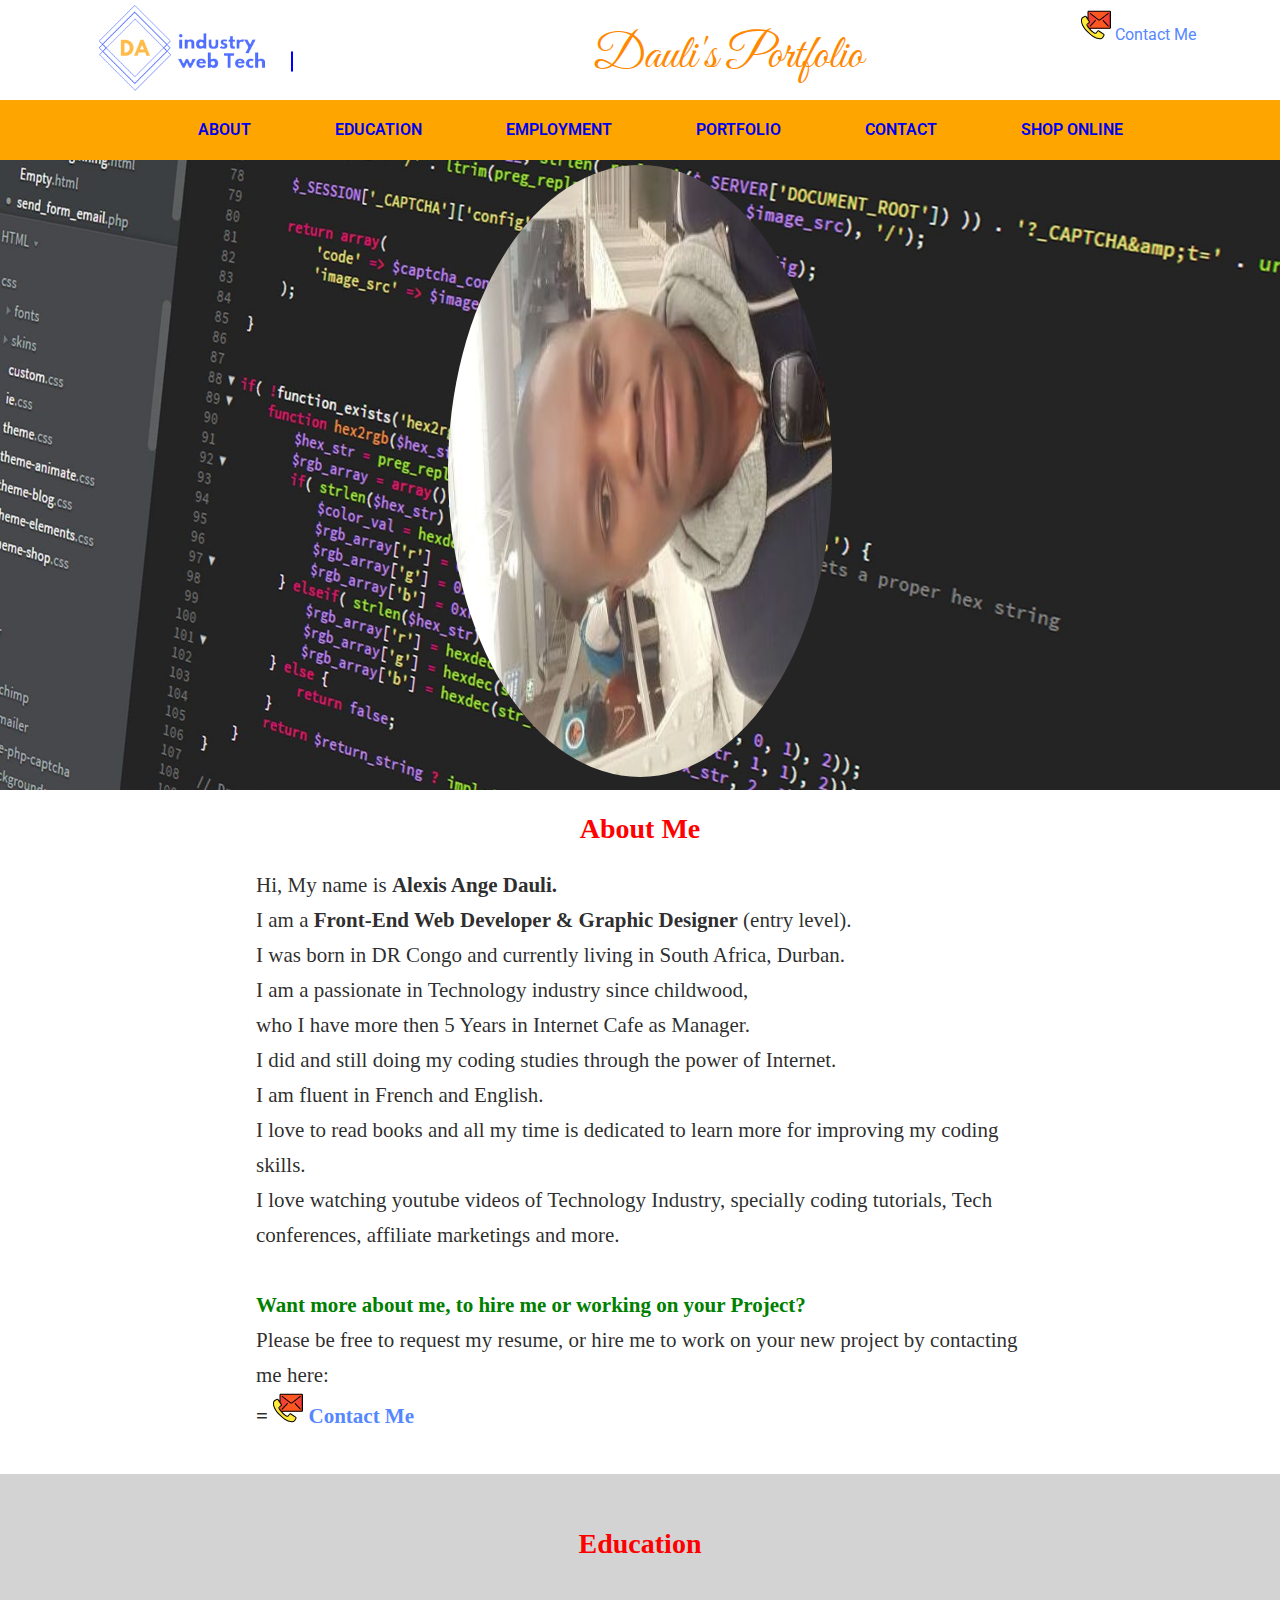
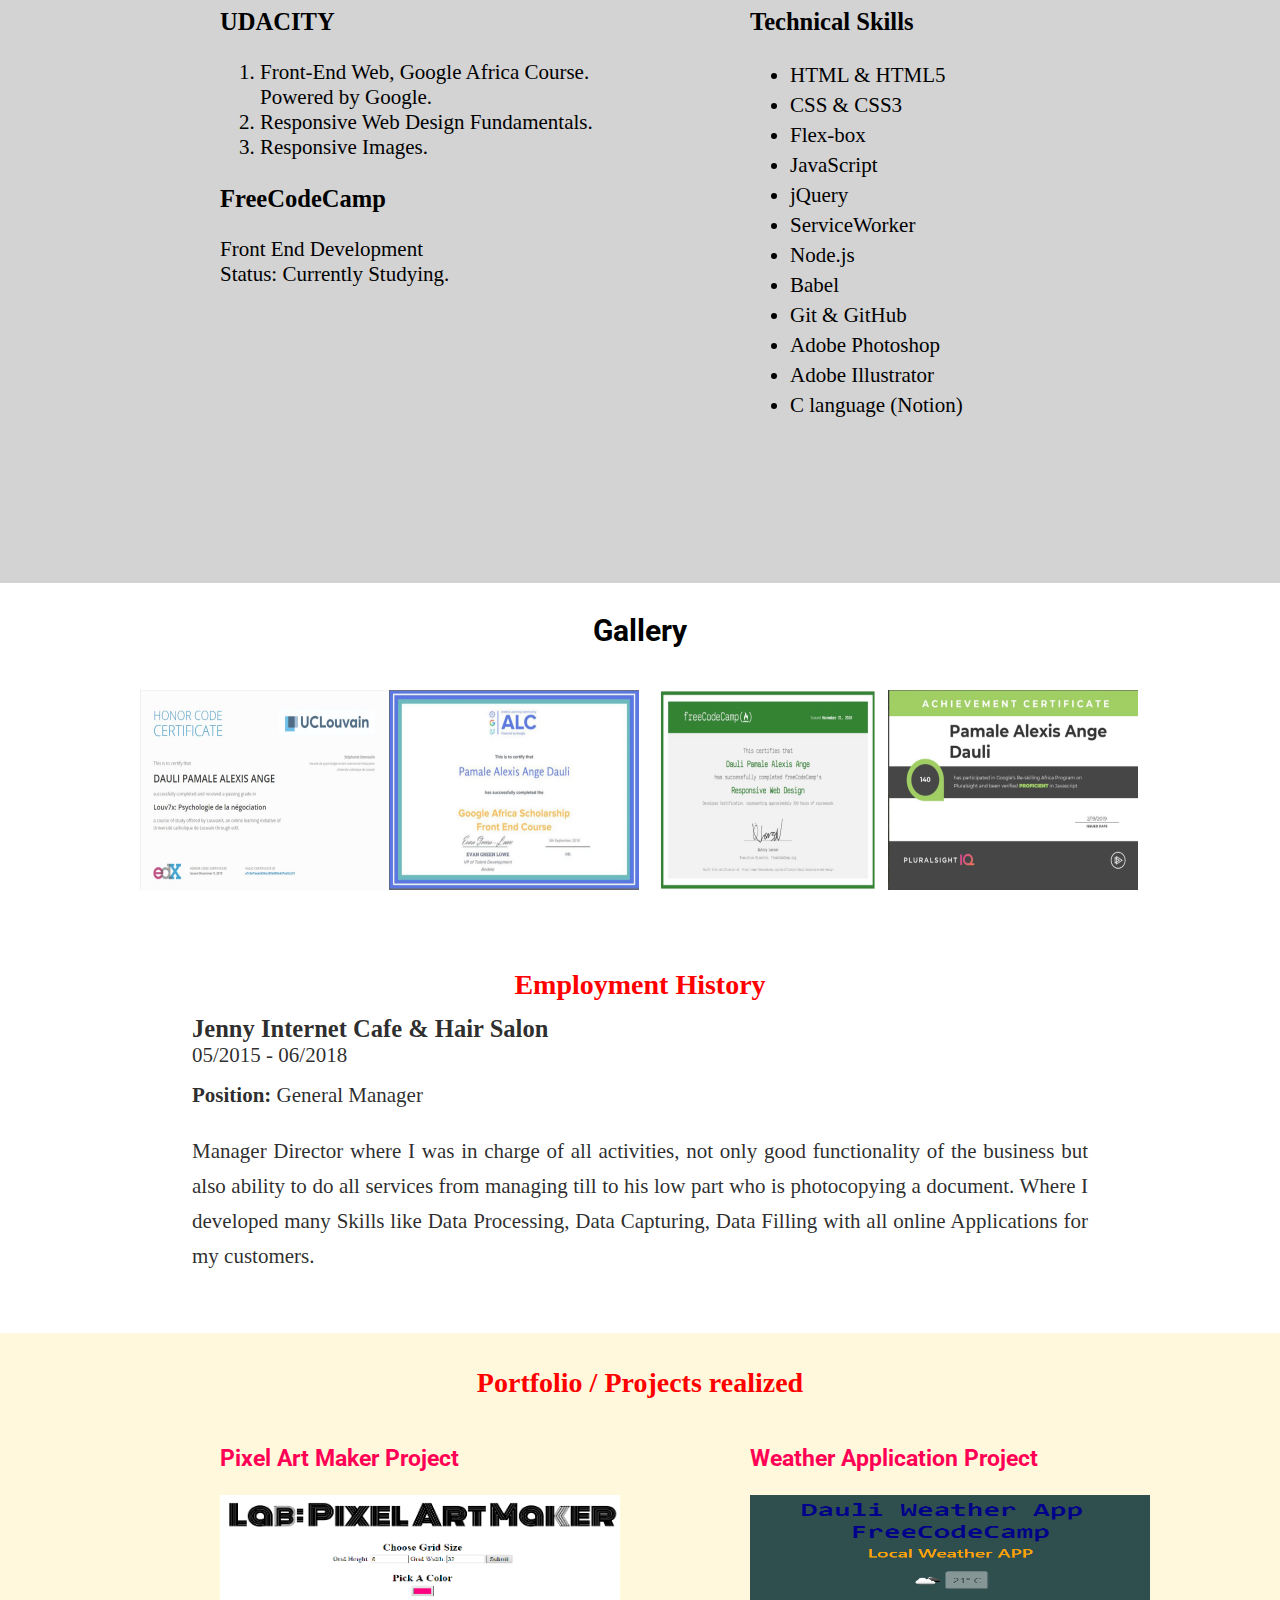
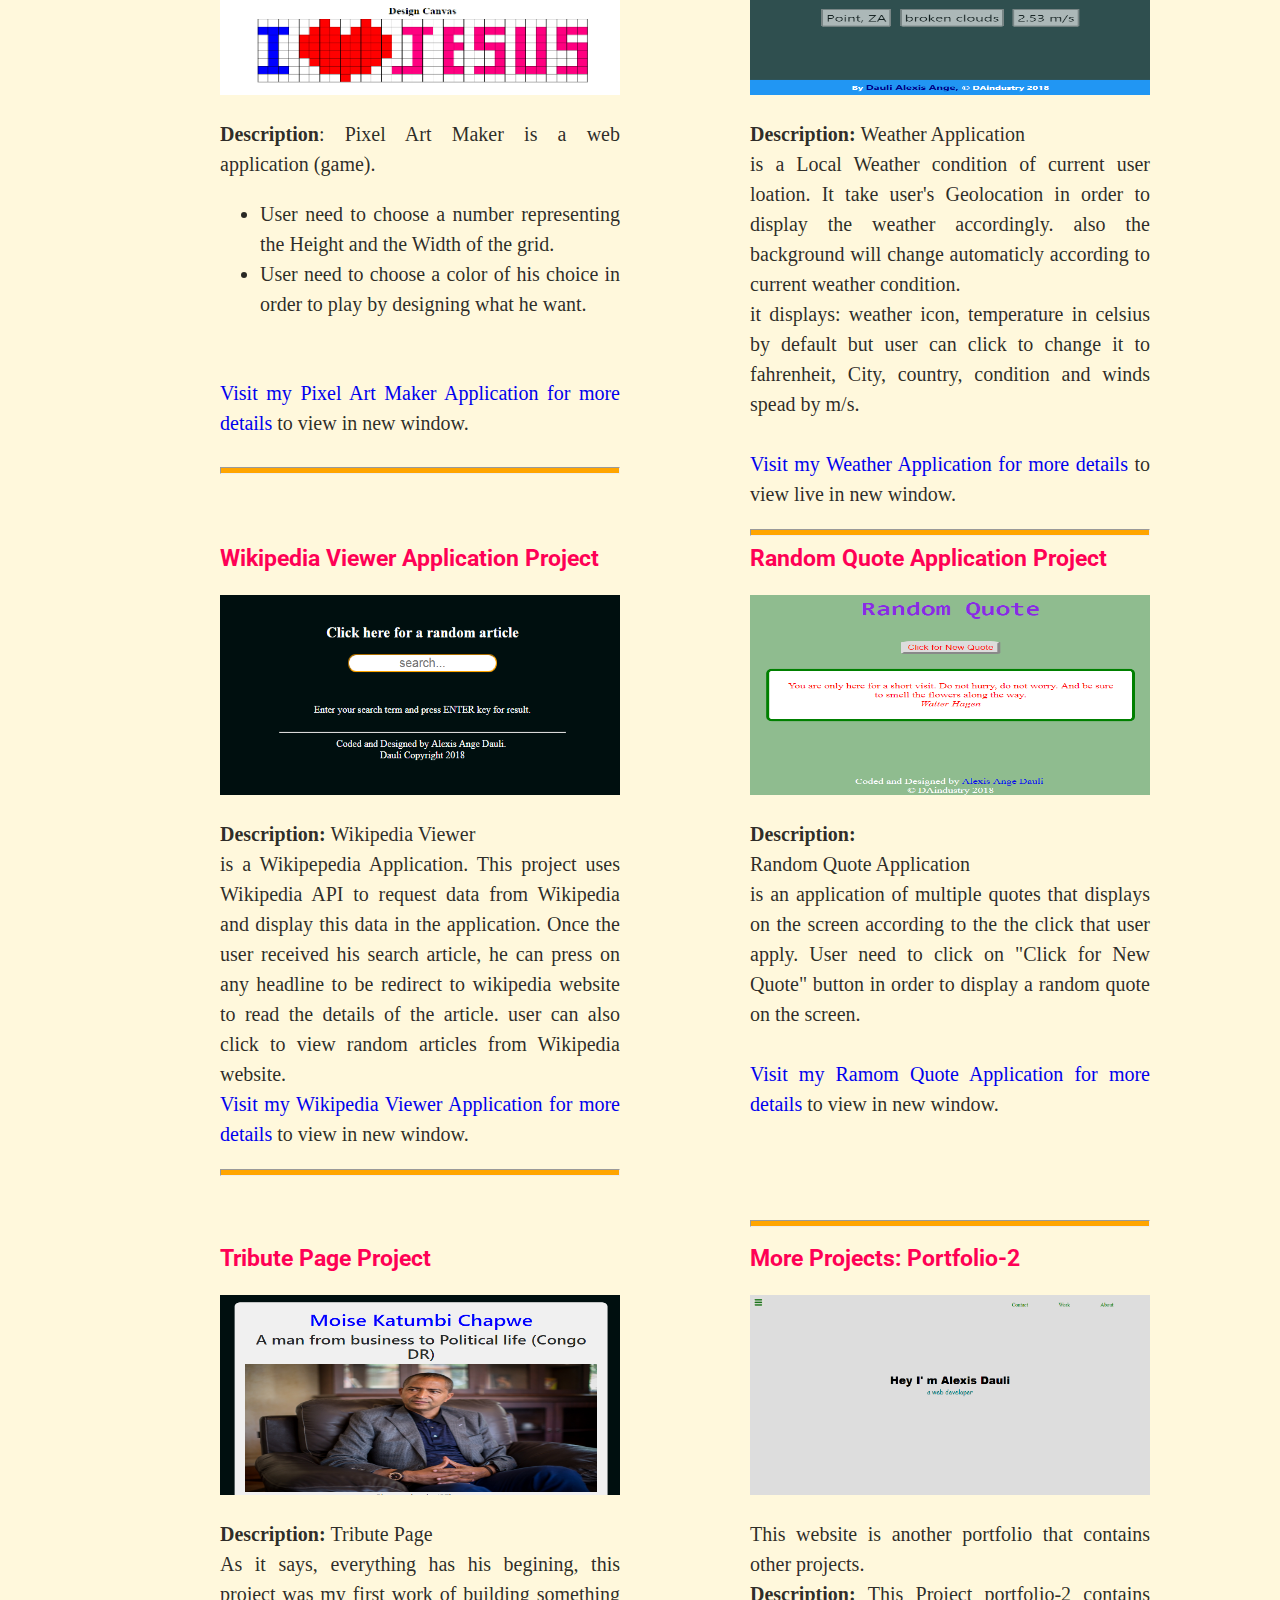
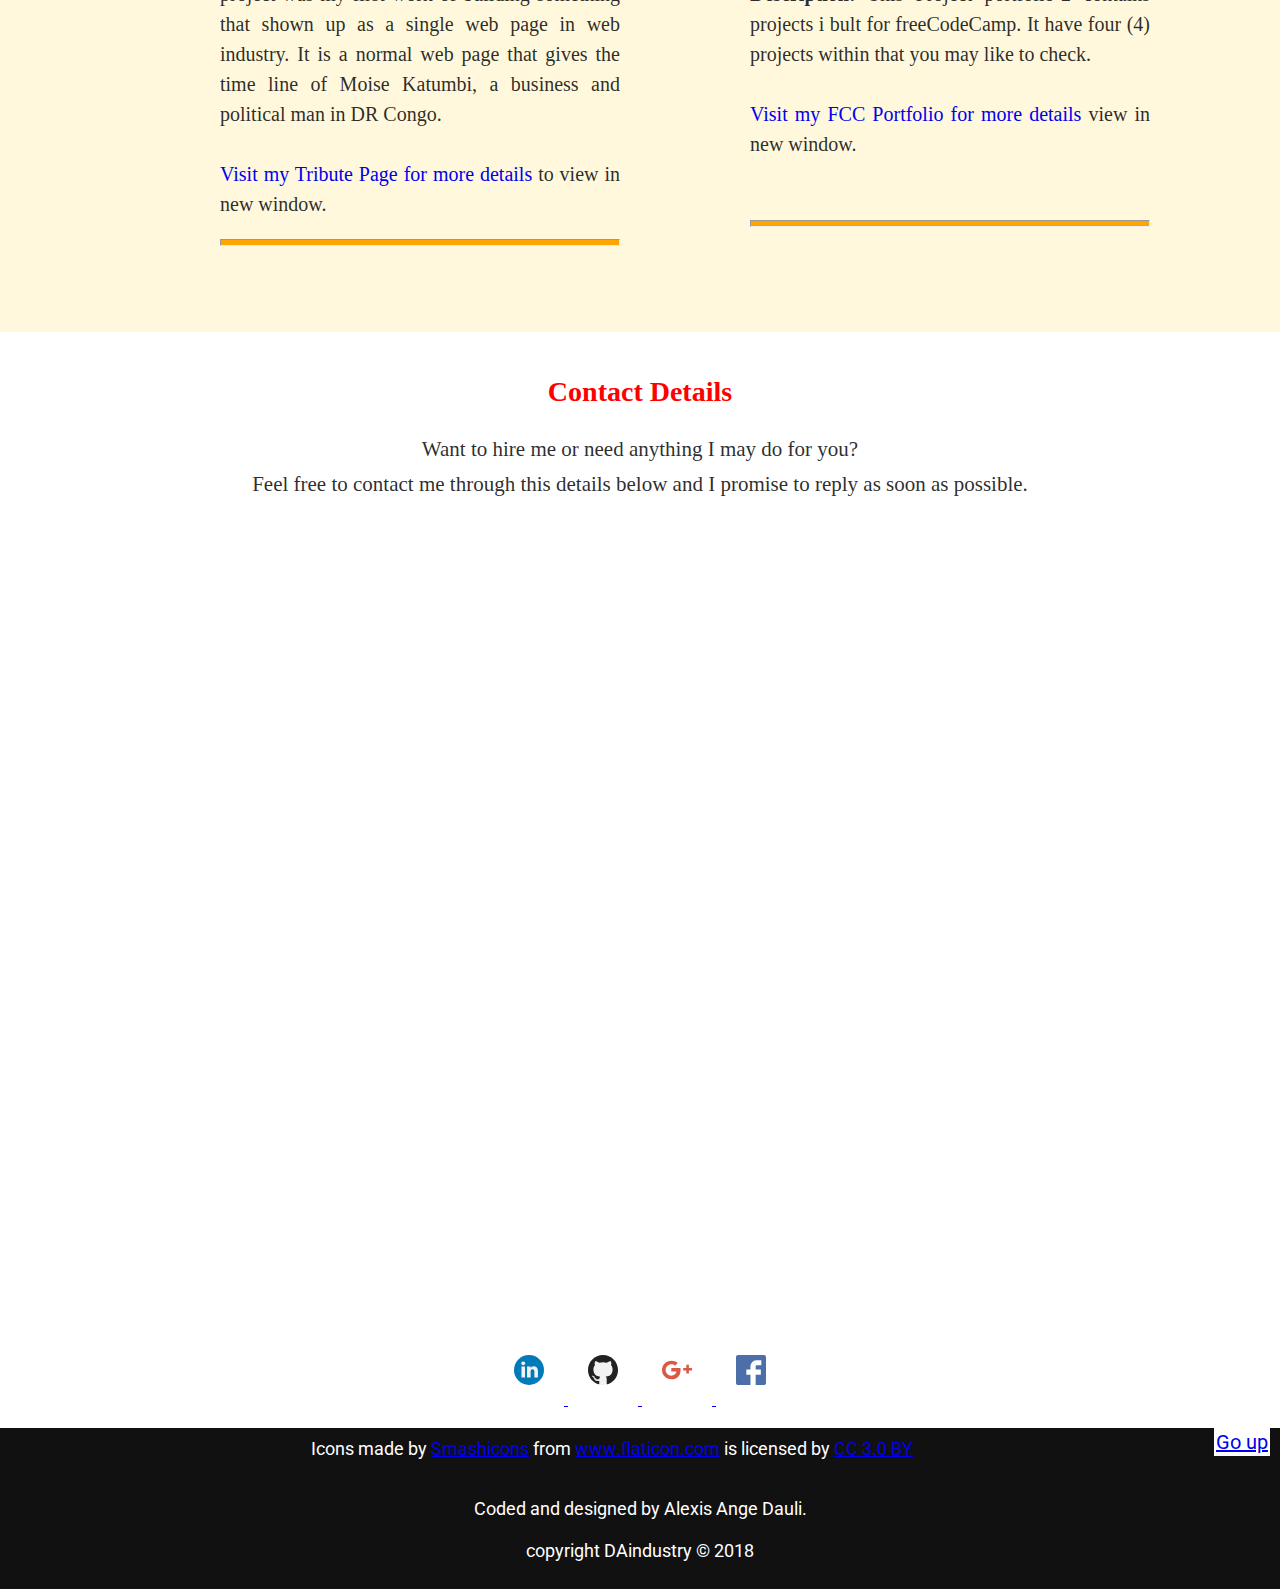
<file: index.html>
<!DOCTYPE html>
<html lang="en">
<head>
	<meta charset="utf-8">
	<meta name="viewport" content="width=device-width,initial-scale=1">
	<meta http-equiv="X-UA-Compatible" content="IE=edge">
	<!-- Global site tag (gtag.js) - Google Analytics -->
	<script async src="https://www.googletagmanager.com/gtag/js?id=UA-125424584-1"></script>
	<script>
	  window.dataLayer = window.dataLayer || [];
	  function gtag(){dataLayer.push(arguments);}
	  gtag('js', new Date());

	  gtag('config', 'UA-125424584-1');
	</script>
	<link rel="icon" type="image/jpg" href="images/alex.jpg">
	<title>Dauli Portfolio</title>
	<link rel="stylesheet" type="text/css" href="style.css">
	<link rel="stylesheet" type="text/css" href="responsive.css">
</head>

<body>
	<header class="header_section">
		<div class="content">
			<img class="logo" src="images/my_logo.png" alt="Dauli's Logo">

			<a id="menu" class="header__menu">
	          	<svg xmlns="http://www.w3.org/2000/svg" viewBox="0 0 24 24">
	            	<path d="M2 6h20v3H2zm0 5h20v3H2zm0 5h20v3H2z"/>
	          	</svg>
        	</a>
			<h1 class="h1_title">
				Dauli's Portfolio
			</h1>
			
			<a class="Email" href="#contact">
				<img class="contactIcon" src="images/contact.svg" alt="icon of contact">
				Contact Me
			</a>	
		</div>
	</header>	

	<nav class="nav">
		<ul class="nav_list">
			<li><a href="#about">About</a></li>
			<li><a href="#education">Education</a></li>
			<li><a href="#experience">Employment</a></li>
			<li><a href="#portfolio">Portfolio</a></li>
			<li><a href="#contact">Contact</a></li>
			<li><a href="amazon.html">Shop online</a></li>
		</ul>
	</nav>	

	<div id="slides" class="slides">
		<img class="myPic" src="images/Alex_Pic.jpg" alt="Dauli's Photo"> 
		<!--Display background in css-->
	</div>

	<main>
		<!--About Me-->
		<div class="aboutMe centerAlign">
			<h2 id="about">About Me</h2>
			<p class="aboutMe_P">
				Hi, My name is <strong>Alexis Ange Dauli.</strong>
				<br>
				I am a <strong> Front-End Web Developer & Graphic Designer</strong> 
				(entry level).<br>
				I was born in DR Congo and currently living in South Africa, Durban.<br>
				I am a passionate in Technology industry since childwood, <br>
				who I have more then 5 Years in Internet Cafe as Manager.<br>
				I did and still doing my coding studies through the power of Internet.<br>
				I am fluent in French and English.<br>
				I love to read books and all my time is dedicated to 
				learn more for improving my coding skills.<br>
				I love watching youtube videos of Technology Industry, 
				specially coding tutorials, Tech conferences, 
				affiliate marketings and more.<br>
				<br>
				<strong style="color: green;">
					Want more about me, to hire me or working on your Project?
				</strong><br>
				Please be free to request my resume, or hire me to work on your new project 
				by contacting me here:<br>
				<strong>
					= <a class="contactAbout" href="#contact">
					<img class="contactIcon" src="images/contact.svg" alt="icon of contact">
					Contact Me
					</a>
					<br>
				</strong>
			</p>	
		</div><br>

		<!--Education-->
		<div  class="educationContainer">
			<div class="education">
				<h2 id="education">Education</h2>	
			</div>
			<div class="container">
				<div class="item itemEducation">
					<h3>UDACITY</h3>
					<ol>
						<li>Front-End Web, Google Africa Course.<br>
						Powered by Google.
						</li>
						<li>Responsive Web Design Fundamentals.</li>
						<li>Responsive Images.</li>
					</ol>
					<h3>FreeCodeCamp</h3>
					<p>
						Front End Development <br>Status: Currently Studying.
					</p>
				</div><br>
				<div class="item itemSkills">
					<h3>Technical Skills</h3>
					<ul>
						<li>HTML & HTML5</li>
						<li>CSS & CSS3</li>
						<li>Flex-box</li>
						<li>JavaScript</li>
						<li>jQuery</li>
						<li>ServiceWorker</li>
						<li>Node.js</li>
						<li>Babel</li>
						<li>Git & GitHub</li>
						<li>Adobe Photoshop</li>
						<li>Adobe Illustrator</li>
						<li>C language (Notion)</li>
					</ul>
				</div>
			</div>
		</div>
		
		<!-- Images galery -->
		<div>
			<h3 class="gallery">Gallery</h3>
			<!-- The grid: four images -->
			<div class="row">
				<div class="column">
					<img src="images/gallery/UCLcertificate.jpg" 
					alt="Psychology de la Negociation Certificate" onclick="myFunction(this);">
				</div>
				<div class="column">
					<img src="images/gallery/ALCcertificate.jpg" 
					alt="Front-End Web Certificate" onclick="myFunction(this);">
				</div>
				<div class="column">
					<img src="images/gallery/FCCcertificate.jpg" 
					alt="Responsive Web Design Certificate" onclick="myFunction(this);">
				</div>
				<div class="column">
					<img src="images/gallery/IQcertificate.jpg" 
					alt="JavaScript IQ Level Certificate" onclick="myFunction(this);">
				</div>
			</div>

			<!-- The expending images container -->
			<div class="containerImg">
				<!-- close the image -->
				<span onclick="this.parentElement.style.display='none'" 
				class="closebtn">&times;</span>

				<!-- expand image area -->
				<img id="expandedImg" style="width:100%">

				<!-- Image text that display in forground of image -->
				<div id="imgtext"></div>
			</div>
		</div>
		<!-- End of Gallery -->

		<br>
		<br>

		<!--Work Experience-->
		<div class="workExperience">
			<h2 id="experience">Employment History</h2>
			<div class="jennyInt">
				<h3>Jenny Internet Cafe & Hair Salon</h3>
				<p>05/2015 - 06/2018</p>
			</div>
			
			<p><strong>Position: </strong>General Manager</p>
			<p>
				Manager Director where I was in charge of all activities, 
				not only good functionality of the business but also ability 
				to do all services from managing till to his low part who is 
				photocopying a document. Where I developed many Skills like 
				Data Processing, Data Capturing, Data Filling with all online 
				Applications for my customers.
			</p>	
		</div>
		<br>
		<br>
		
		<!-- Portfolio Projects -->
		<div class="project_container">
			<div class="portfolio">
				<h2 id="portfolio">Portfolio / Projects realized</h2>
			</div>
			<div class="container">
				<div class="item itemPortfolio">
					<h3>Pixel Art Maker Project</h3>
					<a href="https://dauli.github.io" target="_blank">
						<img class="project_pic" src="images/pixelArt.png" alt="pixel Art Marker pictures">
					</a>
					<p class="project_details">
						<strong>Description</strong>: Pixel Art Maker is a web
						application (game).
						<ul class="project_details">
							<li>
								User need to choose a number representing the Height and the Width of the grid.
							</li>
							<li>
								User need to choose a color of his choice in order to play by designing what he want.
							</li>
						</ul>						
					</p>
					<br>
					<p class="project_details">
						<a href="https://dauli.github.io" target="_blank">
						Visit my Pixel Art Maker Application for more details</a> to view in new window.
					</p>
					<hr class="hr_1">
				</div>
				<div class="item itemPortfolio">
					<h3>Weather Application Project</h3>
					<a href="https://dauli.github.io/weatherApp" target="_blank">
						<img class="project_pic" src="images/weatherPic.png" alt="Weather application picture">
					</a>
					<p class="project_details">
						<strong>Description: </strong>
						Weather Application<br>
						is a Local Weather condition of current user loation.
						It take user's Geolocation in order to display the weather accordingly.
						also the background will change automaticly according to current weather condition.<br>
						it displays: weather icon, temperature in celsius by default but user can click to change it to fahrenheit, City, country, condition and winds spead by m/s.
						<br><br>
						<a href="https://dauli.github.io/weatherApp" target="_blank">
						Visit my Weather Application for more details</a> to view live in new window.
					</p>
					<hr>
				</div>
				<div class="item itemPortfolio">
					<h3>Wikipedia Viewer Application Project</h3>
					<a href="https://codepen.io/alexisAnge/full/aYLNgx" target="_blank">
						<img class="project_pic" src="images/wikiView.png" alt="Wikipedia viewer picture">
					</a>
					<p class="project_details">
						<strong>Description: </strong>Wikipedia Viewer<br>is a Wikipepedia Application.
						This project uses Wikipedia API to request data from Wikipedia and display this data in the application. 
						Once the user received his search article, 
						he can press on any headline to be redirect to wikipedia website to read the 
						details of the article.
						user can also click to view random 
						articles from Wikipedia website.
						<br>
						<a href="https://codepen.io/alexisAnge/full/aYLNgx" target="_blank">
						Visit my Wikipedia Viewer Application for more details</a> to view in new window.
						<hr>
					</p>
					
				</div>
				<div class="item itemPortfolio">
					<h3>Random Quote Application Project</h3>
					<a href="https://codepen.io/alexisAnge/full/yPpYXz" target="_blank">
						<img class="project_pic" src="images/randomQuote.png" alt="Random Quote picture">
					</a>
					<p class="project_details">
						<strong>Description: <br>
						</strong>Random Quote Application<br>
						is an application of multiple quotes that displays on the screen according to the 
						the click that user apply.
						User need to click on "Click for New 
						Quote" button in order to display a random 
						quote on the screen.
						<br>
						<br>
						<a href="https://codepen.io/alexisAnge/full/yPpYXz" target="_blank">
						Visit my Ramom Quote Application for more details</a> to view in new window.
					</p>
					<br><br><br>
					<hr class="hr_4">
				</div>
				<div class="item itemPortfolio">
					<h3>Tribute Page Project</h3>
					<a href="https://codepen.io/alexisAnge/full/ModLZB" target="_blank">
						<img class="project_pic" src="images/tributePage.png" alt="picture of tribute page project">
					</a>
					<p class="project_details">
						<strong>Description: 
						</strong>Tribute Page<br>
						As it says, everything has his begining, this project was my first work of building 
						something that shown up as a single web 
						page in web industry. 
						It is a normal web page that gives the 
						time line of Moise Katumbi, a business and 
						political man in DR Congo. <br><br>
						<a href="https://codepen.io/alexisAnge/full/ModLZB" target="_blank">
						Visit my Tribute Page for more details</a> 
						to view in new window.
						<hr>
					</p>
				</div>
				<div class="item itemPortfolio">
					<h3>More Projects: Portfolio-2</h3>
					<a href="https://dauli.github.io/Portfolio-FCC" target="_blank">
						<img class="project_pic" src="images/porfolio-2.png" alt="Portfolio-2 picture">
					</a>
					<p class="project_details">
						This website is another portfolio that contains other projects.
						<br><strong>Description: </strong>
						This Project portfolio-2 contains projects i bult for freeCodeCamp.
						It have four (4) projects within that you may like to check.<br><br>
						<a href="https://dauli.github.io/Portfolio-FCC" target="_blank">
						Visit my FCC Portfolio for more details</a> 
						view in new window.
					</p>
					<br>
					<hr class="hr_6">
				</div>
			</div>
		</div>
		
		
		<br>
		<!--Contact Details-->
		<div class="contact">
			<h2 id="contact">Contact Details</h2>
			<p style="text-align: center;">
				Want to hire me or need anything I may do for you?<br>
				Feel free to contact me through this details below and I promise to reply as soon as possible.
			</p>
		</div>
		
		<!--Area of displaying form on small screen-->
		<div class="smallScreen">
			<a class="contactAbout" href="https://docs.google.com/forms/d/e/1FAIpQLSeEJ0ijji6P0qd5SyaHciW_RWeDv2-L6GSy8-3XQFn3jtSIUA/viewform?usp=sf_link">
				<img class="contactIcon" src="images/contact.svg">
				Click here for the Contact Me form
			</a>
		</div>
		<br>

		<!-- Form Area -->
		<div class="form">
			<iframe src="https://docs.google.com/forms/d/e/1FAIpQLSeEJ0ijji6P0qd5SyaHciW_RWeDv2-L6GSy8-3XQFn3jtSIUA/viewform?embedded=true" width="640" height="751" frameborder="0" marginheight="0" marginwidth="0">Loading...</iframe>
		</div><br><br>

		<!-- Social Media Area -->
		<div class="SocialMedia">
			<a href="https://linkedin.com/in/alexis-dauli-839551113">
				<img class="contactIcon icon" src="images/linkedin.svg" alt="Linkedin Icon">
			</a>
			<a href="https://github.com/Dauli">
				<img class="contactIcon icon" src="images/github.svg" alt="github Icon">
			</a>
			<a href="https://plus.google.com/105982914294684292634">
				<img class="contactIcon icon" src="images/google-plus.svg" alt="google+ Icon">
			</a>
			<a href="https://web.facebook.com/alexisange.dauli">
				<img class="contactIcon icon" src="images/facebook.svg" alt="facebook Icon">
			</a>
		</div>	

		<br>

		<div class="goToTop">
				<a href="index.html">Go up</a>
		</div>
	</main>

	<footer>
		<div>Icons made by <a href="https://www.flaticon.com/authors/smashicons" title="Smashicons">Smashicons</a> from <a href="https://www.flaticon.com/" title="Flaticon">www.flaticon.com</a> is licensed by <a href="http://creativecommons.org/licenses/by/3.0/" title="Creative Commons BY 3.0" target="_blank">CC 3.0 BY</a></div><br>
		<p>
			Coded and designed by Alexis Ange Dauli.<br>
			<br>copyright DAindustry &copy; 2018
		</p>
	</footer>


	<!-- 
		Script part for all the link to JavaScript files
	-->
	<!-- Off cavans handler js code work on media querry-->
	<script type="text/javascript">
		var menu = document.querySelector('#menu');
		var main = document.querySelector('main');
		var drawer = document.querySelector('.nav');

		menu.addEventListener('click', function(e){
			drawer.classList.toggle('open');
			e.stopPropagation();
		});

		main.addEventListener('click', function(){
			drawer.classList.remove('open');
		});
	</script>
	<script src="https://ajax.googleapis.com/ajax/libs/jquery/3.3.1/jquery.min.js"></script>
	<script type="text/javascript" src="main.js"></script>
</body>
</html>
</file>
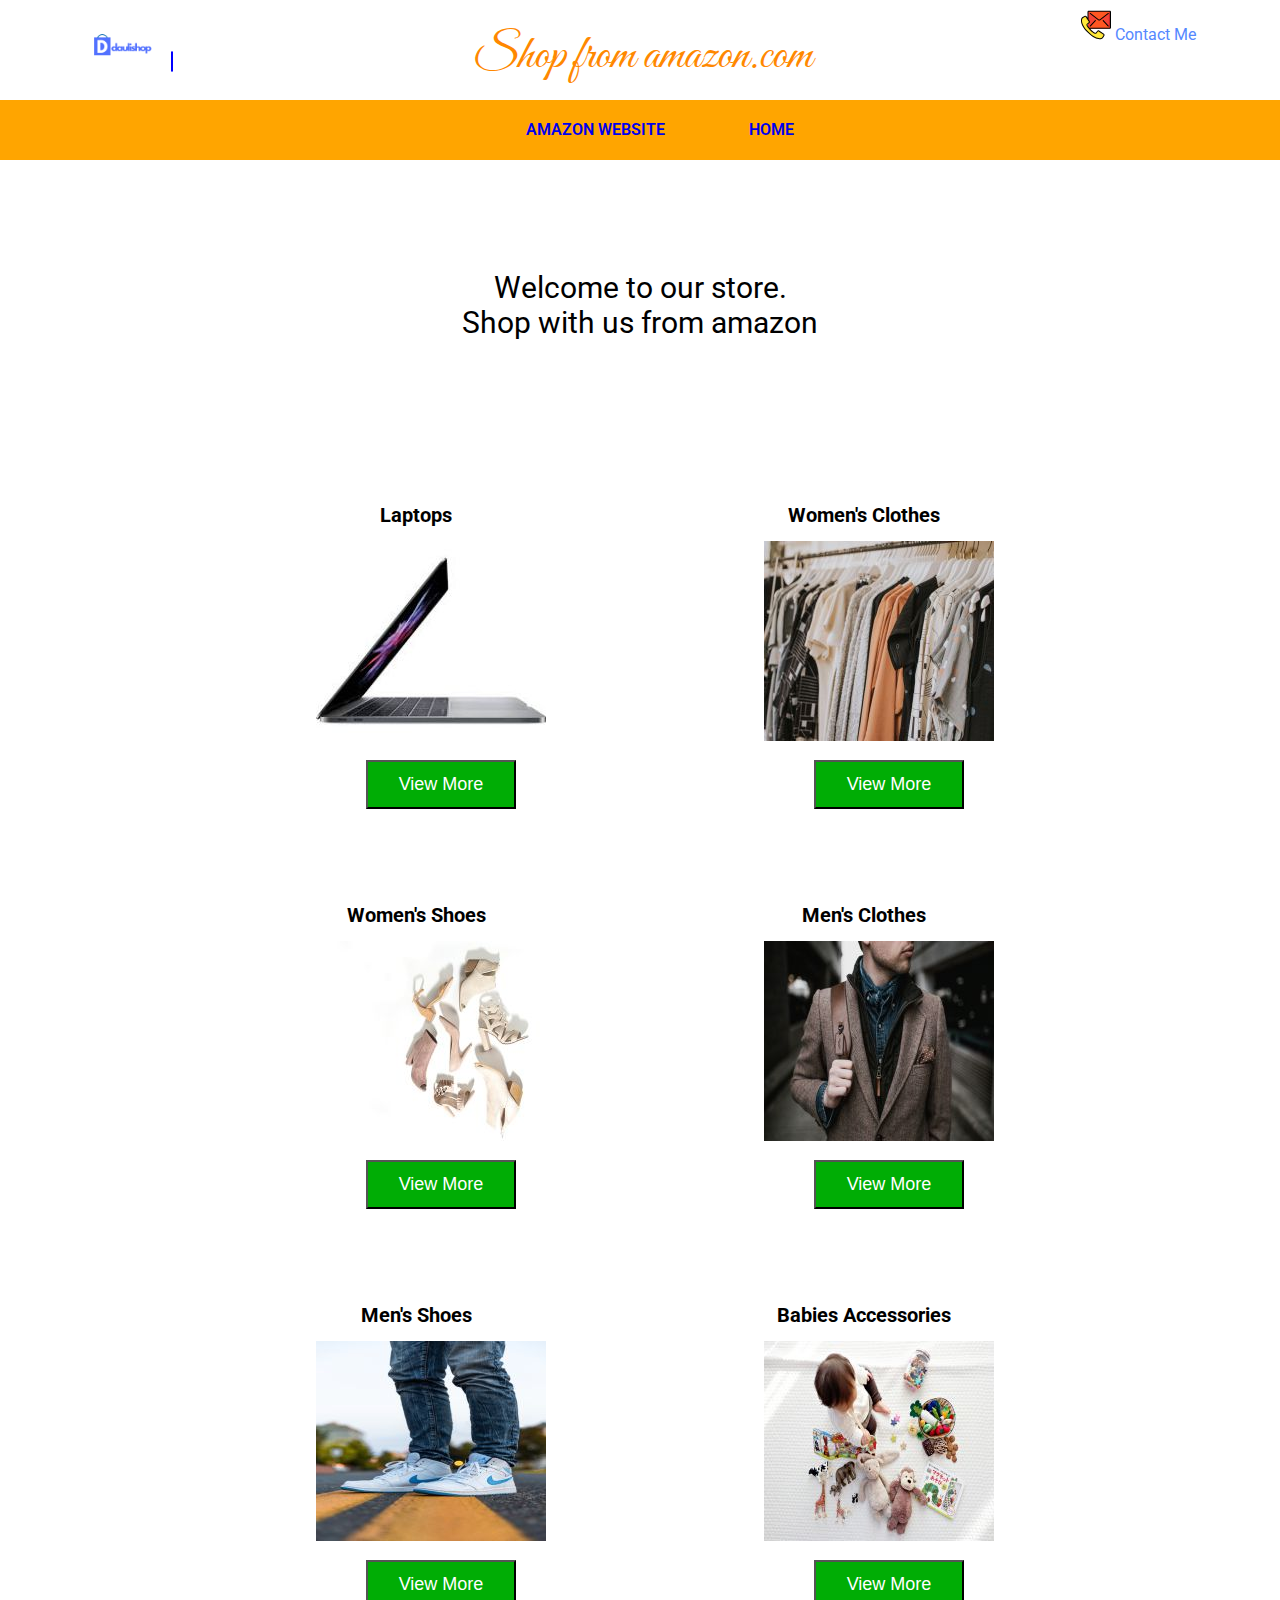
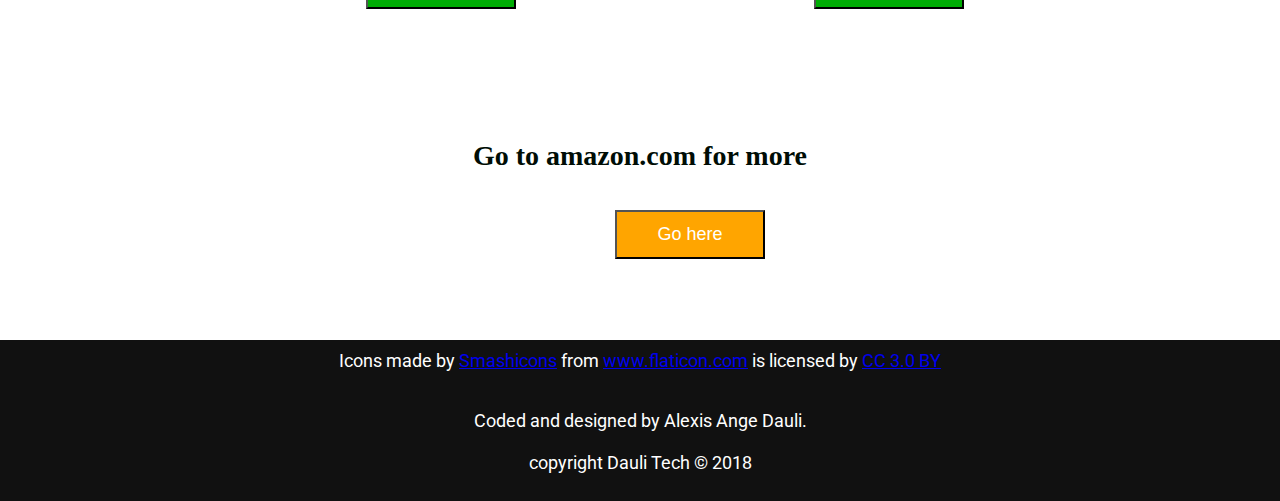
<file: amazon.html>
<!DOCTYPE html>
<html>
<head>
	<meta charset="utf-8">
	<meta name="viewport" content="width=device-width,initial-scale=1">
	<meta http-equiv="X-UA-Compatible" content="IE=edge">
	<meta name="description" content="Top deals in computer laptops from amazon with a great price, women's clothes, men's clothes, babies accessories, best shoes for men">
	<title>Buy from Amazon.com</title>
	<link rel="stylesheet" type="text/css" href="style.css">
	<link rel="stylesheet" type="text/css" href="responsive.css">
	<style type="text/css">
		.welcome {
			height: 250px;
			width: 100%;
		}
		.welcome p {
			text-align: center;
			position: relative;
			top: 80px;
			font-size: 30px;
		}

		.containerShop {
			display: flex;
			flex-wrap: wrap;
			justify-content: space-around;
			width: 70%;
			margin-left: auto;
			margin-right: auto;
		}
		.itemShop {
			width: 200px;
			height: 300px;
			margin: 50px;
		}

		.itemShop img {
			width: 200px
			height: 200px;
		}
		
		img:hover {
			transform: scale(1.1);
		}
		.itemShop a {
			text-decoration: none;
			color: white;
		}

		h1 {
			text-align: center;
			font-size: 20px;
		}

		button {
			background-color: #00AD05;
			color: white;
			padding: 12px;
			width: 150px;
			position: relative;
			bottom: 0;
			top: 15px;
			left: 50px;
			font-size: 18px;
		}

		.actionCall {
			width: 100%;
			height: 200px;
			text-align: center;
		}
		.actionCall h2 {
			margin-top: 100px;
			color: #000D05;
		}
		.actionCall button {
			background-color: orange;
		}
		.actionCall a {
			text-decoration: none;
			color: white;
		}
	</style>
</head>
<body>
	<header class="header_section">
		<div class="content">
			<img class="logo" src="images/my_logo2.png" alt="Dauli's Logo">
			<a id="menu" class="header__menu">
	          	<svg xmlns="http://www.w3.org/2000/svg" viewBox="0 0 24 24">
	            	<path d="M2 6h20v3H2zm0 5h20v3H2zm0 5h20v3H2z"/>
	          	</svg>
        	</a>
			<h1 class="h1_title">
				Shop from amazon.com
			</h1>
			
			<a class="Email" href="index.html#contact">
				<img class="contactIcon" src="images/contact.svg">
				Contact Me
			</a>	
		</div>
	</header>	

	<nav class="nav">
		<ul class="nav_list">
			<li><a href="https://amzn.to/2V8hVqe">amazon website</a></li>
			<li><a href="index.html">Home</a></li>
		</ul>
	</nav>
	
	<!-- welcome section -->
	<div class="welcome">
		<p>Welcome to our store.<br>
		Shop with us from amazon</p>
	</div>

	<!-- Article content -->
	<div class="containerShop">
		<div class="itemShop">
			<h1>Laptops</h1>
			<a href="https://amzn.to/2LvEQav">
				<img src="images/mackbook.jpg" alt="laptop picture">
			</a>
			<button>
				<a href="https://amzn.to/2LvEQav">View More</a>
			</button>
		</div>

		<div class="itemShop">
			<h1>Women's Clothes</h1>
			<a href="https://amzn.to/2GCxbbF">
				<img src="images/womenClothe.jpg" alt="women's clothes">
			</a>
			<button>
				<a href="https://amzn.to/2GCxbbF">View More</a>
			</button>
		</div>

		<div class="itemShop">
			<h1>Women's Shoes</h1>
			<a href="https://amzn.to/2BMRehZ">
				<img src="images/womenShoes.jpg" alt="women's shoes">
			</a>
			<button>
				<a href="https://amzn.to/2BMRehZ">View More</a>
			</button>
		</div>

		<div class="itemShop">
			<h1>Men's Clothes</h1>
			<a href="https://amzn.to/2CvPPhi">
				<img src="images/mensClothe.jpg" alt="man's clothes picture">
			</a>
			<button>
				<a href="https://amzn.to/2CvPPhi">View More</a>
			</button>
		</div>

		<div class="itemShop">
			<h1>Men's Shoes</h1>
			<a href="https://amzn.to/2BGhR8e">
				<img src="images/menShoes.jpg" alt="men's shoes picture">
			</a>
			<button>
				<a href="https://amzn.to/2BGhR8e">View More</a>
			</button>
		</div>

		<div class="itemShop">
			<h1>Babies Accessories</h1>
			<a href="https://amzn.to/2Cwhgra">
				<img src="images/babiesAcc.jpg" alt="babies accessories picture">
			</a>
			<button>
				<a href="https://amzn.to/2Cwhgra">View More</a>
			</button>
		</div>
	</div>

	<!--Last colling to action part-->
	<div class="actionCall">
		<h2>Go to amazon.com for more</h2>
		<button>
			<a href="https://amzn.to/2V8hVqe">Go here</a>
		</button>
	</div>

	<footer>
		<div>Icons made by <a href="https://www.flaticon.com/authors/smashicons" title="Smashicons">Smashicons</a> from <a href="https://www.flaticon.com/" title="Flaticon">www.flaticon.com</a> is licensed by <a href="http://creativecommons.org/licenses/by/3.0/" title="Creative Commons BY 3.0" target="_blank">CC 3.0 BY</a></div><br>
		<p>
			Coded and designed by Alexis Ange Dauli.<br>
			<br>copyright Dauli Tech &copy; 2018
		</p>
	</footer>

	<!-- 
		Script part for all the link to JavaScript files
	-->
	<!-- Off cavans handler js code work on media querry-->
	<script type="text/javascript">
		var menu = document.querySelector('#menu');
		var main = document.querySelector('main');
		var drawer = document.querySelector('.nav');

		menu.addEventListener('click', function(e){
			drawer.classList.toggle('open');
			e.stopPropagation();
		});

		main.addEventListener('click', function(){
			drawer.classList.remove('open');
		});
	</script>
	<script src="https://ajax.googleapis.com/ajax/libs/jquery/3.3.1/jquery.min.js"></script>
	<script type="text/javascript" src="main.js"></script>
</body>
</html>
</file>
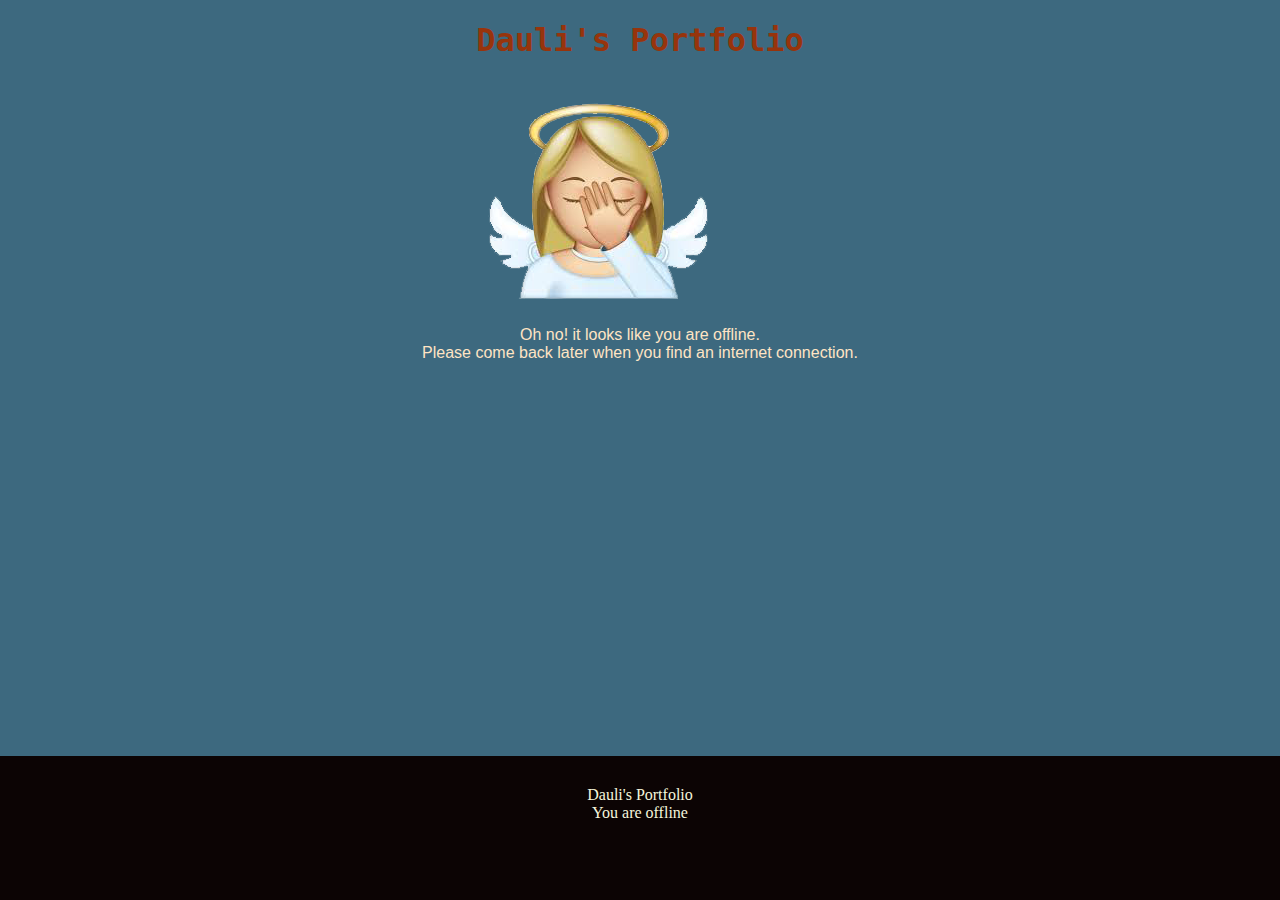
<file: content/offline-embeded.html>
<!DOCTYPE html>
<html>
    <head>
        <meta charset="UTF-8">
        <meta name="viewport" content="width=device-width,initial-scale=1">
        <title>Offline:(</title>
        <style>
            html, body {
                margin: 0;
                padding: 0;
                background: #3d697f;
            }

            .offline {
                font-size: 16px;
                text-align: center;
                font-family: Arial, x-locale-body, sans-serif;
                color: bisque;
            }

            h1 {
                font-family: "Lucida Console", Monaco, monospace;
                color: #97340c;
                text-align: center;
                top: 20px;
            }
            .offlinePic {
                width: 20%px;
                margin-left: 38%;
                margin-right: 38%;
            }

            main {
                height: 75vh;
                overflow-y: auto;
            }
            footer {
                position: fixed;
                width: 100%;
                height: 25vh;
                background: #0c0404;
                color: beige;
                text-align: center;
            }

            footer > p {
                margin-top: 30px;
            }
        </style>
    </head>
    <body>
        <header>
            <h1>Dauli's Portfolio</h1>
        </header>
        <main>
            <img class="offlinePic" src="ohno.png" alt="image that display is offline mode">
            <div >
                <p class="offline">
                    Oh no! it looks like you are offline.<br>
                    Please come back later when you find an internet connection.
                </p>
            </div>
        </main>
        <footer>
            <p>Dauli's Portfolio<br> You are offline</p>
        </footer>
        
    </body>
</html>
</file>
<file: style.css>
@import url(https://fonts.googleapis.com/css?family=Roboto);
@import url('https://fonts.googleapis.com/css?family=Great+Vibes');
html, body {
	margin: 0;
	padding: 0;
	font-family: Roboto, sans-serif;
}


/*
* Header section
*/
.header_section {
	box-shadow: 0px 5px 10px rgba(0, 0, 1, 0.5);
	width: 100%;
	height: 100px;
	margin-right: auto;
	margin-left: auto;
}

.content{
	width: 90%;
	margin-right: auto;
	margin-left: auto;
}

.logo {
	height: 97px;
	margin-left: 10px;
	float: left;
}

.h1_title {
	font-weight: 500;
	display: inline-block;
	color: #f80;
	padding: 0.5em 0.25em;
	margin-left: 6em;
	margin-top: 2px;
	font-family: 'Great Vibes', cursive;
  	font-size: 3em;
}
.Email {
	display: inline-block;
	float: right;
	margin-top: 10px;
	margin-right: 20px;
	color: #58f;
	text-decoration: none;
}

.contactIcon {
	width: 30px;
	height: 30px;
}

.SocialMedia {
	text-align: center;
}
.icon {
	margin: 20px;
}

.header__menu {
	background-color: #fff;
	border-radius: 5px;
	border-style: solid;
	border-width: 1px;
	border-color: blue;
	padding: 0;
}

/*
* Navigation section
*/
.nav {
	width: 100%;
	margin-left: auto;
	margin-right: auto;
	height: 60px;
	background-color: orange;
}
.nav li {
	display: inline-block;
	padding: 10px 40px 10px 40px;
	text-transform: uppercase;
	margin-top: 10px;
	font-weight: 600;
	font-size: 16px;
}
.nav ul {
	
	height: 60px;
	margin-right: auto;
	margin-left: auto;
	text-align: center;
	margin: 0;
}
.nav a {
	text-decoration: none;
}

/*
* Slide show of my pics
*/
#slides {
	width: 100%;
	height: 70vh;
	background-color: grey;
	text-align: center;
	display: block;
	background: #323232;
	background-image: url(images/business-code.jpg),
	url(images/apple-business-computer.jpg),
	url(images/graphicDesign.jpg);
	background-size: cover, 0px, 0px, 0px;

	-webkit-transition: background-image 3000ms linear;
	-moz-transition: background-image 3000ms linear;
	-ms-transition: background-image 3000ms linear;
	-o-transition: background-image 3000ms linear;
	transition: background-image 3000ms linear;
}
.myPic {
	height: 68vh;
	width: 30vw;
	border-radius: 50%;
	margin-top: 5px;
}


/*
*About me section
*/
.centerAlign {
	font-family: medium-content-serif-font, 
	Georgia, Cambria, "Times New Roman", Times, serif;
	color: rgba(0, 0, 0, 0.84);
	font-size: 21px;
	text-align: center;
	width: 60%;
	margin-right: auto;
	margin-left: auto;
}
.aboutMe_P {
	text-align: left;
	font-size: 21px;
	line-height: 35px;
}
h2 {
	color: red;
	font-family: medium-content-serif-font, 
	Georgia, Cambria, "Times New Roman", Times, serif;
	font-size: 28px;
}
.contactAbout {
	text-align: justify;
	color: #58f;
	text-decoration: none;
}

/*
*FlexBox Setting
*/
.container{
	width: 100%;
	display: flex;
	flex-wrap: wrap;
}

.item {
	width: 400px;
	height: 600px;
	margin-left: 130px;
}


/*
*Education section
*/
.education {
	text-align: center;
}

.educationContainer {
	font-family: medium-content-serif-font, 
	Georgia, Cambria, "Times New Roman", Times, serif;
	font-size: 21px;
	background-color: lightgrey;
	margin: 0;
	padding-top: 30px;
	width: 100%;
}

.certificate {
	height: 150px;
	width: 250px;
}

.item > ul {
	line-height: 30px;
}

#certif:hover {
	width: 500px;
	height: 400px;
}

.itemEducation {
	height: auto;
}

/* 
** CSS setting for gallery start here:
*/

.gallery {
	text-align: center;
	font-size: 30px;
}

/* The grid: Four equal columns that floats next to each other */
.column {
	float: left;
	width: 21%;
	padding: 16px;
}

/* Style the images inside the grid */
.column img {
	width: 220px;
	height: 200px;
	opacity: 0.8;
	cursor: pointer;
}

.column img:hover {
	opacity: 1;
}

/* Clear floats after the columns */
.row:after {
	content: "";
	display: table;
	clear: both;
}

.row {
	width: 80%;
	margin-left: auto;
	margin-right: auto;
}
/* The expanding image container (positioning is needed to position the close button and the text) */
.containerImg {
	position: relative;
	display: none;
	margin-left: auto;
	margin-right: auto;
	width: 65%;
	height: 60%;
  }

/* Expanding image text */
#imgtext {
	position: absolute;
	bottom: 15px;
	left: 15px;
	color: rgb(129, 9, 9);
	font-size: 20px;
	background: rgb(119, 68, 85, 0.5);
	padding: 10px;
	border-radius: 10px;
  }
  
  /* Closable button inside the image */
  .closebtn {
	position: absolute;
	top: 10px;
	right: 15px;
	color: red;
	font-size: 35px;
	cursor: pointer;
  }


/*
*Work Experience section
*/
.workExperience {
	font-family: medium-content-serif-font, 
	Georgia, Cambria, "Times New Roman", Times, serif;
	font-size: 21px;
	color: rgba(0, 0, 0, 0.84);
	text-align: justify;
	width: 70%;
	margin-right: auto;
	margin-left: auto;
	line-height: 35px;
}

.workExperience h2 {
	text-align: center;
}
.workExperience p{
	font-size: 21px;
}
.jennyInt {
	line-height: 3px;
}


/*
* Portfolio section
*/
.project_pic {
	height: 200px;
	width: 400px;
}
.portfolio {
	text-align: center;
}
.project_container {
	background-color: #FFF8DC;
	margin: 0;
	padding: 10px;
}
.project_details {
	font-family: medium-content-serif-font, 
	Georgia, Cambria, "Times New Roman", Times, serif;
	text-align: justify;
	line-height: 30px;
	font-size: 20px;
	color: rgba(0, 0, 0, 0.84);
}
.itemPortfolio {
	height: 700px;
}
.itemPortfolio h3 {
	color: #F05;
	font-size: 23px;
}

hr {
	height: 5px;
	color: orange;
	background-color: orange;
}
.hr_1 {
	margin-top: 29px;
}
.hr_4 {
	margin-top: 24px;
}
.hr_6 {
	margin-top: 22px;
}

.item a:link {
	text-decoration: none;
}

/*
* Contact section
*/
.contact {
	font-family: medium-content-serif-font, 
	Georgia, Cambria, "Times New Roman", Times, serif;
	text-align: justify;
	line-height: 35px;
	width: 80%;
	margin-left: auto;
	margin-right: auto;
	font-size: 21px;
	color: rgba(0, 0, 0, 0.84);
}
.contact h2 {
	text-align: center;
}
.form {
	width: 640px;
	margin-right: auto;
	margin-left: auto;
}
.smallScreen {
	text-align: center;
}

.goToTop {
	float: right;
	color: white;
	font-size: 20px;
	margin-right: 10px;
	background-color: white;
	padding: 2px;
}

/*
* footer section
*/
footer {
	margin: 0;
	padding: 10px;
	background-color: #111;
	text-align: center;
	font-size: 18px;
	color: white;
}
</file>
<file: responsive.css>
@media screen and (min-width: 1100px) {
	.container {
		width: 1100px;
		margin-right: auto;
		margin-left: auto;
	}
}

@media screen and (max-width: 275px) {
	.itemEducation {
		height:auto;
	}
}

@media screen and (min-width: 100px) and (max-width: 350px) {
	.aboutMe, .item, .workExperience, .contact {
		width: 90%;
		margin-left: auto;
		margin-right: auto;
		font-size: 16px;
	}
	.project_container {
		width: 90%;
		margin-left: auto;
		margin-right: auto;
	}
	.h1_title {
		display: inline-block;
		color: #f80;
		font-size: 14px;
		padding: 0.5em 0.25em;
		margin-left: 1em;
		margin-top: 2px;
	}
	.project_pic {
		height: 150px;
		width: 90vw;
	}
	.email {
		font-size: 12px;
	}
	.myPic {
		width: 65%;
		height: 65%;
		margin-top: 15%;
	}
	.itemPortfolio {
		height: 50%;
		margin-top: 50px;
	}
	.itemEducation {
		height:auto;
	}
	.column {
		width: 100%;
		display: inline;
	}
	.column img {
		width: 100%;
		display: inline;
	}
}

@media screen and (min-width: 300px) and (max-width: 350px) {
	.h1_title {
		position: relative;
		display: inline-block;
		color: #f80;
		font-size: 15px;
		padding: 0.5em 0.25em;
		margin-top: 2px;
		margin-right: 2em;
	}
	.logo {
		margin-left: 0;
		width: 130px;
		height: 100px;
	}
	.itemEducation {
		height:auto;
	}
}

@media screen and (max-width: 479px) {
	.logo {
		height: 90px;
		width: 150px;
		margin-left: 0;
	}
	.h1_title {
		font-size: 18px;
	}
	.header_section {
		height: 150px;
	}
	.aboutMe, .item, .workExperience, .contact {
		width: 90%;
		margin-left: auto;
		margin-right: auto;
	}
	.jennyInt {
		line-height: 25px;
	}
	.Email {
		display: none;
	}
	.itemPortfolio {
		height: 950px;
	}
	.itemEducation {
		height:auto;
	}
	.project_pic {
		width: 100vw;
	}
	.email2, .email {
		font-size: 14px;
	}
	.myPic {
		width: 65%;
		height: 65%;
		margin-top: 15%;
	}
	.column {
		width: 100%;
		display: inline;
	}
	.column img {
		width: 100%;
		display: inline;
	}
}

@media screen and (min-width: 479px) and (max-width: 640px) {
	.itemEducation {
		height:auto;
	}
	.column {
		width: 90%;
		display: inline;
	}
	.column img {
		width: 90%;
		display: inline;
	}
	.Email {
		font-size: 10px;
		position: relative;
		right: 75px;
		top: 20px;
	}
}

@media screen and (min-width: 640px) and (max-width: 712px) {
	.column {
		float: left;
		width: 21vmax;
		padding: 15px;
	}
	.column img {
		width: 250px;
		height: 200px;
		opacity: 0.8;
		cursor: pointer;
	}
}

@media screen and (min-width: 712px) and (max-width: 850px) {
	.column {
		float: left;
		width: 24vmax;
		padding: 15px;
	}
	.column img {
		width: 250px;
		height: 200px;
		opacity: 0.8;
		cursor: pointer;
	}
}

@media screen and (min-width: 850px) and (max-width: 1000px) {
	.column {
		float: left;
		width: 27vmax;
		padding: 27px;
	}
	.column img {
		width: 290px;
		height: 260px;
		opacity: 0.8;
		cursor: pointer;
	}
}

@media screen and (min-width: 1000px) {
	.column {
		float: left;
		width: 22%;
		padding: 12px;
	}
	.column img {
		width: 250px;
		height: 200px;
		opacity: 0.8;
		cursor: pointer;
	}
}

@media screen and (min-width: 479px) and (max-width: 650px) {
	.header_section {
		height: 100px;
	}
	.h1_title {
		margin-left: 12px;
	}
	.header_section {
		height: 210px;
	}
	.myPic {
		width: 65%;
		height: 65%;
		margin-top: 15%;
	}
}

/*
* media querry screen less then 620px 
* within off cavans menu will be set
*/
@media screen and (max-width: 650px) {
	.nav {
		z-index: 10px;
		background-color: #0FF;
		width: 300px;
		height: 400px;
		float: left;
		position: absolute;

		/*Transform the drawer off cavans*/
		-webkit-transform: translate(-300px, 0);
		transform: translate(-300px, 0);
		transform: transform 0.3s ease;
	}
	.nav.open {
		-webkit-transform: translate(0, 0);
		transform: translate(0, 0);
	}
	/* Off cavans menu setting Ends here*/	

	.logo {
		height: 90px;
		width: 150px;
		margin-left: 0;
	}
	.header__menu {
		display: inline-block;
		position: absolute;
		right: 0;
		padding: 1em;
		float: right;
	}

	.header__menu svg {
		width: 32px;
		margin-top: 0;
	}
	.h1_title {
		font-size: 18px;
		margin-top: 2px;
		position: relative;
	}
	
	.aboutMe, .item, .workExperience, .contact {
		width: 90%;
		margin-left: auto;
		margin-right: auto;
	}
	.jennyInt {
		line-height: 25px;
	}
	.certificate {
		height: 200px;
		width: 80%;
	}
	.about_contact {
		font-size: 18px;
	}
	.Email {
		font-size: 18px;
	}
	.project_pic {
		height: 250px;
		min-width: 100%;
	}
}

@media screen and (max-width: 640px) {
	.form {
		display: none;
	}
}

@media screen and (min-width: 640px) {
	.smallScreen {
		display: none;
	}
}

@media screen and (min-width: 650px) {
	.header__menu svg {
		display: none;
	}
}

@media screen and (min-width: 650px) and (max-width: 900px) {
	.nav li {
		font-weight: 0;
		padding: 10px;
		margin-top: 10px;
	}
	.h1_title {
		font-size: 30px;
	}
	.itemPortfolio {
		height: 800px;
		width: 80%;
	}
	.myPic {
		width: 65%;
		height: 65%;
		margin-top: 15%;
	}
}

@media screen and (min-width: 900px) and (max-width: 1100px) {
	.project_pic {
		height: 200px;
		max-width: 100%;
	}
	.itemPortfolio {
		margin-left: 90px;
		width: 40%;
		height: 800px;
	}
}

@media screen and (max-width: 1100px) {
	.h1_title {
		font-size: 20px;
		margin-top: 2px;
		position: relative;
		margin-left: 5px; 
	}
	.logo {
		margin-left: 0;
	}
	.Email {
		margin-top: 5px;
	}
	.itemEducation, .itemSkills {
		width: 70%;
		margin-left: auto;
		margin-right: auto;
		line-height: 35px;
	}
	.project_pic {
		height: 300px;
		width: 60vw;
	}
}
</file>
